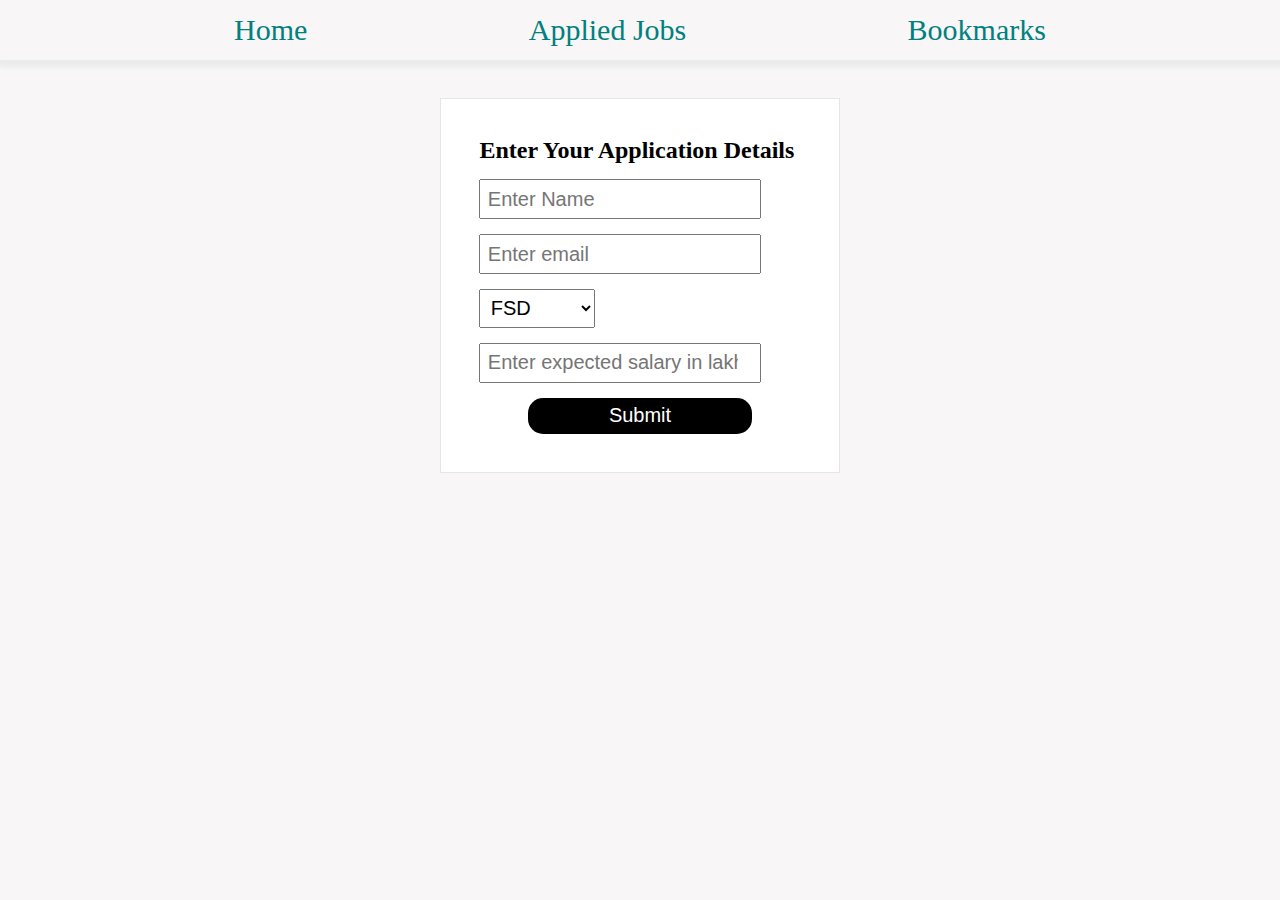
<file: Sprint-4/Day-2/Job App Sorting/index.html>
<!DOCTYPE html>
<html lang="en">
  <head>
    <meta charset="UTF-8" />
    <meta http-equiv="X-UA-Compatible" content="IE=edge" />
    <meta name="viewport" content="width=device-width, initial-scale=1.0" />
    <title>Home Page</title>
    <link rel="stylesheet" href="index.css" />
  </head>

  <body>
    <div id="links">
      <div><a href="index.html">Home</a></div>
      <div><a href="applied.html">Applied Jobs</a></div>
      <div><a href="bookmark.html">Bookmarks</a></div>
    </div>
    <form action="" id="form">
      <h2>Enter Your Application Details</h2>
      <input placeholder="Enter Name" id="name" name="name" type="text" />
      <input placeholder="Enter email" type="email" name="email" id="email" />
      <select name="role" id="role">
        <option value="FSD">FSD</option>
        <option value="Backend">Backend</option>
        <option value="Frontend">Frontend</option>
      </select>
      <input
        id="salary"
        type="number"
        placeholder="Enter expected salary in lakhs per annum "
      />
      <input id="submit" type="submit" name="submit" value="Submit" />
    </form>
  </body>
  <script>
    //you need to code here
    var arr = JSON.parse(localStorage.getItem("jobList")) || [];

    document.querySelector("#form").addEventListener("submit", form_submit);

    function form_submit() {
      event.preventDefault();

      var obj = {
        Name: form.name.value,

        Email: form.email.value,

        Job_Type: form.role.value,

        Expected_Salary: form.salary.value,
      };

      arr.push(obj);

      localStorage.setItem("jobList", JSON.stringify(arr));

      window.location.href = "applied.html";
    }
  </script>
</html>
</file>
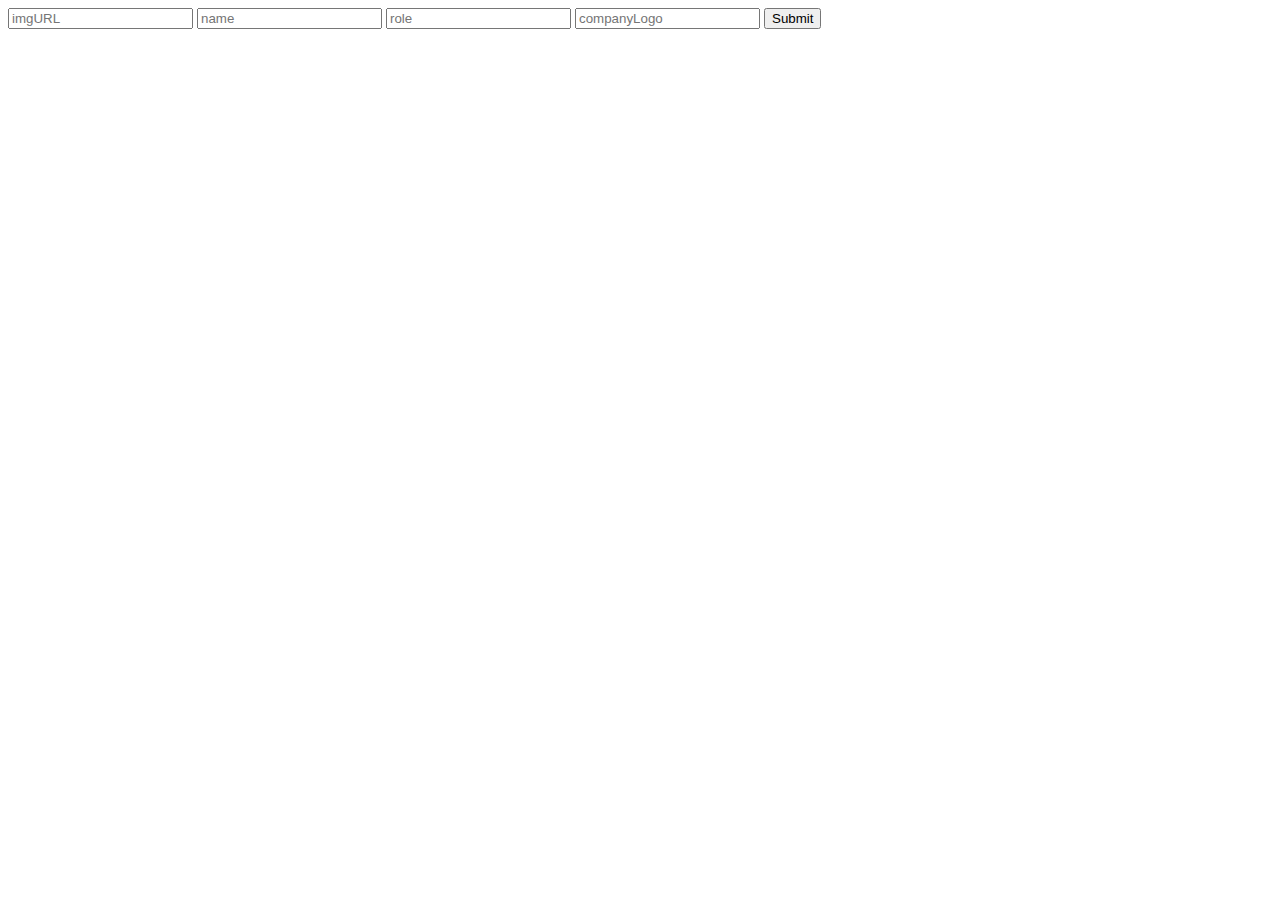
<file: backend.html>
<!DOCTYPE html>
<html lang="en">
  <head>
    <meta charset="UTF-8" />
    <meta http-equiv="X-UA-Compatible" content="IE=edge" />
    <meta name="viewport" content="width=device-width, initial-scale=1.0" />
    <title>Backend page</title>
    <link rel="preconnect" href="https://fonts.googleapis.com" />
    <link rel="preconnect" href="https://fonts.gstatic.com" crossorigin />
    <link
      href="https://fonts.googleapis.com/css2?family=Poppins&family=Roboto:wght@300&display=swap"
      rel="stylesheet"
    />
  </head>

  <body>
    <form id="Masai_Investors_form">
      <input id="imgURL" type="text" placeholder="imgURL" />
      <input id="name" type="text" placeholder="name" />
      <input id="role" type="text" placeholder="role" />
      <input id="companyLogo" type="text" placeholder="companyLogo" />

      <input type="submit" />
    </form>
  </body>
</html>

<script>
  document
    .querySelector("#Masai_Investors_form")
    .addEventListener("submit", function_submit);

  var arr = JSON.parse(localStorage.getItem("investor_data")) || [];

  function function_submit() {
    event.preventDefault();

    var investors_data = {
      investors_imgURL: Masai_Investors_form.imgURL.value,
      investors_name: Masai_Investors_form.name.value,
      investors_role: Masai_Investors_form.role.value,
      investors_companyLogo: Masai_Investors_form.companyLogo.value,
    };

    arr.push(investors_data);
    console.log(arr);

    localStorage.setItem("investor_data", JSON.stringify(arr));
  }
</script>
</file>
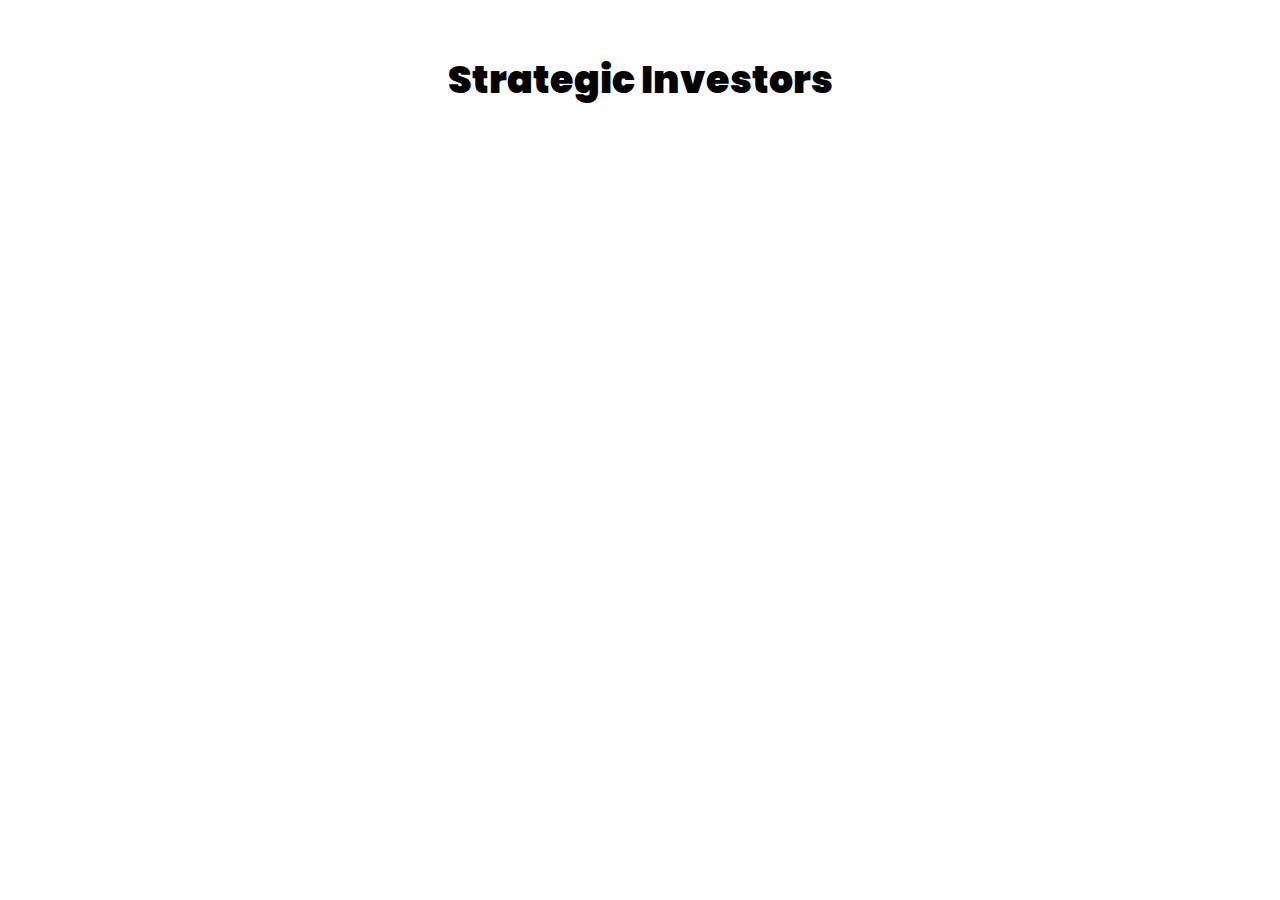
<file: frontend.html>
<!DOCTYPE html>
<html lang="en">
  <head>
    <meta charset="UTF-8" />
    <meta http-equiv="X-UA-Compatible" content="IE=edge" />
    <meta name="viewport" content="width=device-width, initial-scale=1.0" />
    <title>Frontend page</title>
    <link rel="stylesheet" href="Investors.css" />
    <link rel="preconnect" href="https://fonts.googleapis.com" />
    <link rel="preconnect" href="https://fonts.gstatic.com" crossorigin />
    <link
      href="https://fonts.googleapis.com/css2?family=Poppins&family=Roboto:wght@300&display=swap"
      rel="stylesheet"
    />
  </head>

  <body>
    <div id="headng">
      <div>Strategic Investors</div>
    </div>

    <div id="container"></div>
  </body>
</html>

<script>
  var Alldata = JSON.parse(localStorage.getItem("investor_data"));

  console.log(Alldata);

  Alldata.forEach(function (el) {
    var box = document.createElement("div");
    document.querySelector("#container").append(box);

    var create_img = document.createElement("img");
    create_img.setAttribute("src", el.investors_imgURL);
    create_img.setAttribute("id", "image");

    var create_name = document.createElement("h3");
    create_name.innerText = el.investors_name;

    var create_role = document.createElement("p");
    create_role.innerText = el.investors_role;

    var create_logo = document.createElement("img");
    create_logo.setAttribute("src", el.investors_companyLogo);
    create_logo.setAttribute("id", "logo");

    box.append(create_img, create_name, create_role, create_logo);
  });
</script>
</file>
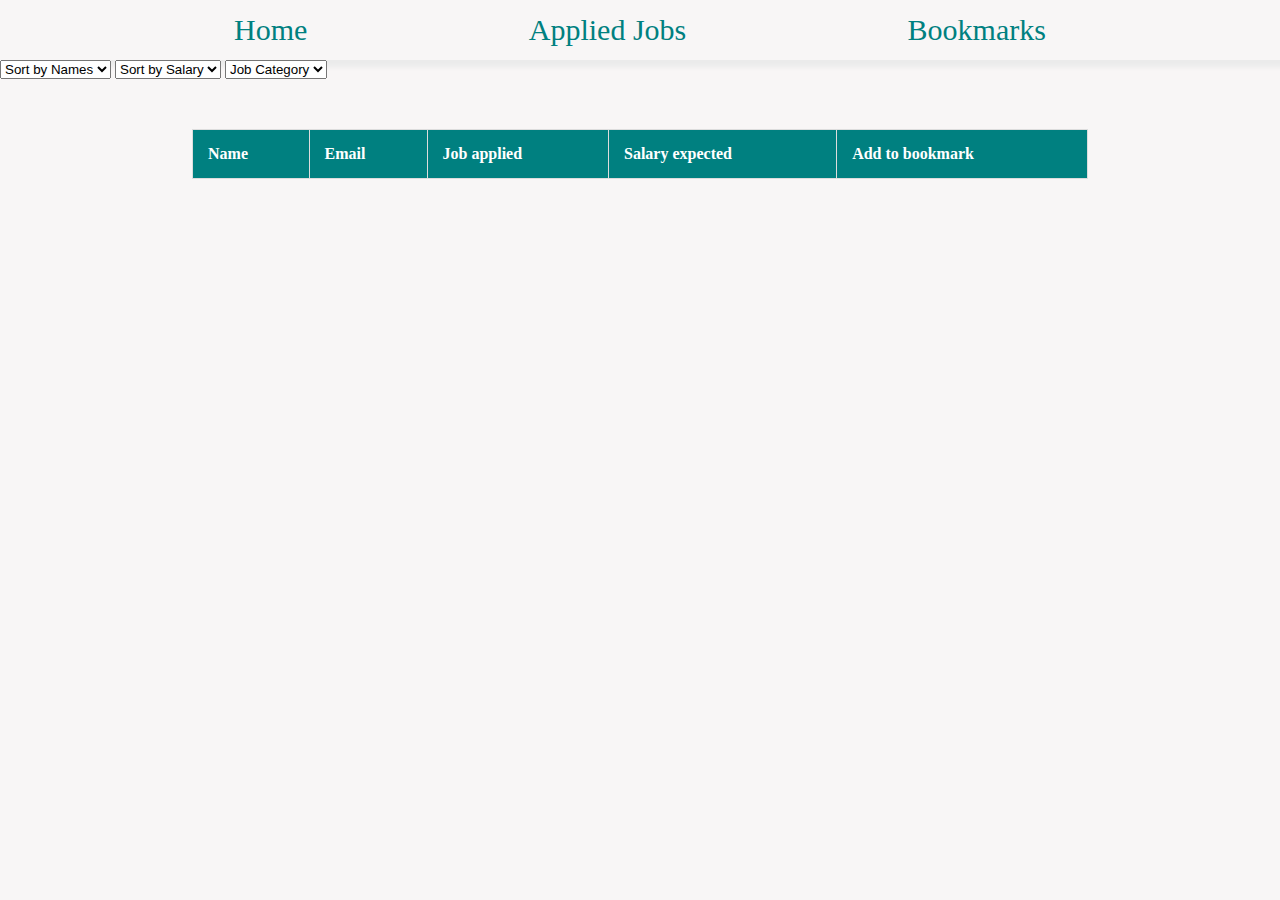
<file: Sprint-4/Day-2/Job App Sorting/applied.html>
<!DOCTYPE html>
<html lang="en">
  <head>
    <meta charset="UTF-8" />
    <meta http-equiv="X-UA-Compatible" content="IE=edge" />
    <meta name="viewport" content="width=device-width, initial-scale=1.0" />
    <title>Database</title>
    <link rel="stylesheet" href="commonStyles.css" />
  </head>

  <body>
    <div id="links">
      <div><a href="index.html">Home</a></div>
      <div><a href="applied.html">Applied Jobs</a></div>
      <div><a href="bookmark.html">Bookmarks</a></div>
    </div>

    <select id="sort_name">
      <option value="">Sort by Names</option>
      <option value="asc">Ascending</option>
      <option value="des">Descending</option>
    </select>

    <select id="sort_salary">
      <option value="">Sort by Salary</option>
      <option value="HTL">High to Low</option>
      <option value="LTH">Low to High</option>
    </select>

    <select id="filter">
      <option value="">Job Category</option>
      <option value="FSD">FSD</option>
      <option value="Backend">Backend</option>
      <option value="Frontend">Frontend</option>
    </select>

    <main>
      <table>
        <thead>
          <tr>
            <th>Name</th>
            <th>Email</th>
            <th>Job applied</th>
            <th>Salary expected</th>
            <th>Add to bookmark</th>
          </tr>
        </thead>
        <tbody id="body">
          <!-- Append your output to tbody -->
        </tbody>
      </table>
    </main>
  </body>

  <script>
    //you need to code here
    var bookmark_arr = JSON.parse(localStorage.getItem("bookmarks")) || [];

    var data = JSON.parse(localStorage.getItem("jobList"));

    function display_data(data) {
      document.querySelector("#body").innerHTML = "";

      data.forEach(function (el) {
        var tr_ = document.createElement("tr");
        document.querySelector("#body").append(tr_);

        var td1 = document.createElement("td");
        td1.innerText = el.Name;

        var td2 = document.createElement("td");
        td2.innerText = el.Email;

        var td3 = document.createElement("td");
        td3.innerText = el.Job_Type;

        var td4 = document.createElement("td");
        td4.innerText = el.Expected_Salary;

        var td5 = document.createElement("td");
        td5.innerText = "Bookmark";
        td5.style.cursor = "pointer";
        td5.style.color = "blue";

        td5.addEventListener("click", function_bookmark);

        function function_bookmark() {
          bookmark_arr.push(el);
          localStorage.setItem("bookmarks", JSON.stringify(bookmark_arr));
        }

        tr_.append(td1, td2, td3, td4, td5);
      });
    }

    display_data(data);

    /* Sorting */

    document
      .querySelector("#sort_name")
      .addEventListener("change", function_sort_name);

    function function_sort_name() {
      var selected = document.querySelector("#sort_name").value;

      if (selected == "asc") {
        data.sort(function (a, b) {
          var x = a.Name.toUpperCase();
          var y = b.Name.toUpperCase();

          if (x < y) {
            return -1;
          }
          if (x > y) {
            return 1;
          }
          return 0;
        });
        display_data(data);
      }

      if (selected == "des") {
        data.sort(function (a, b) {
          var x = a.Name.toUpperCase();
          var y = b.Name.toUpperCase();

          if (x < y) {
            return 1;
          }
          if (x > y) {
            return -1;
          }
          return 0;
        });
        display_data(data);
      }
    }

    document
      .querySelector("#sort_salary")
      .addEventListener("change", function_sort_salary);

    function function_sort_salary() {
      var selected = document.querySelector("#sort_salary").value;

      if (selected == "HTL") {
        data.sort(function (a, b) {
          return b.Expected_Salary - a.Expected_Salary;
        });
        display_data(data);
      }

      if (selected == "LTH") {
        data.sort(function (a, b) {
          return a.Expected_Salary - b.Expected_Salary;
        });
        display_data(data);
      }
    }

    document
      .querySelector("#filter")
      .addEventListener("change", function_filter);

    function function_filter() {
      var selected = document.querySelector("#filter").value;

      var filterlist = data.filter(function (el) {
        return el.Job_Type == selected;
      });
      display_data(filterlist);
    }
  </script>
</html>
</file>
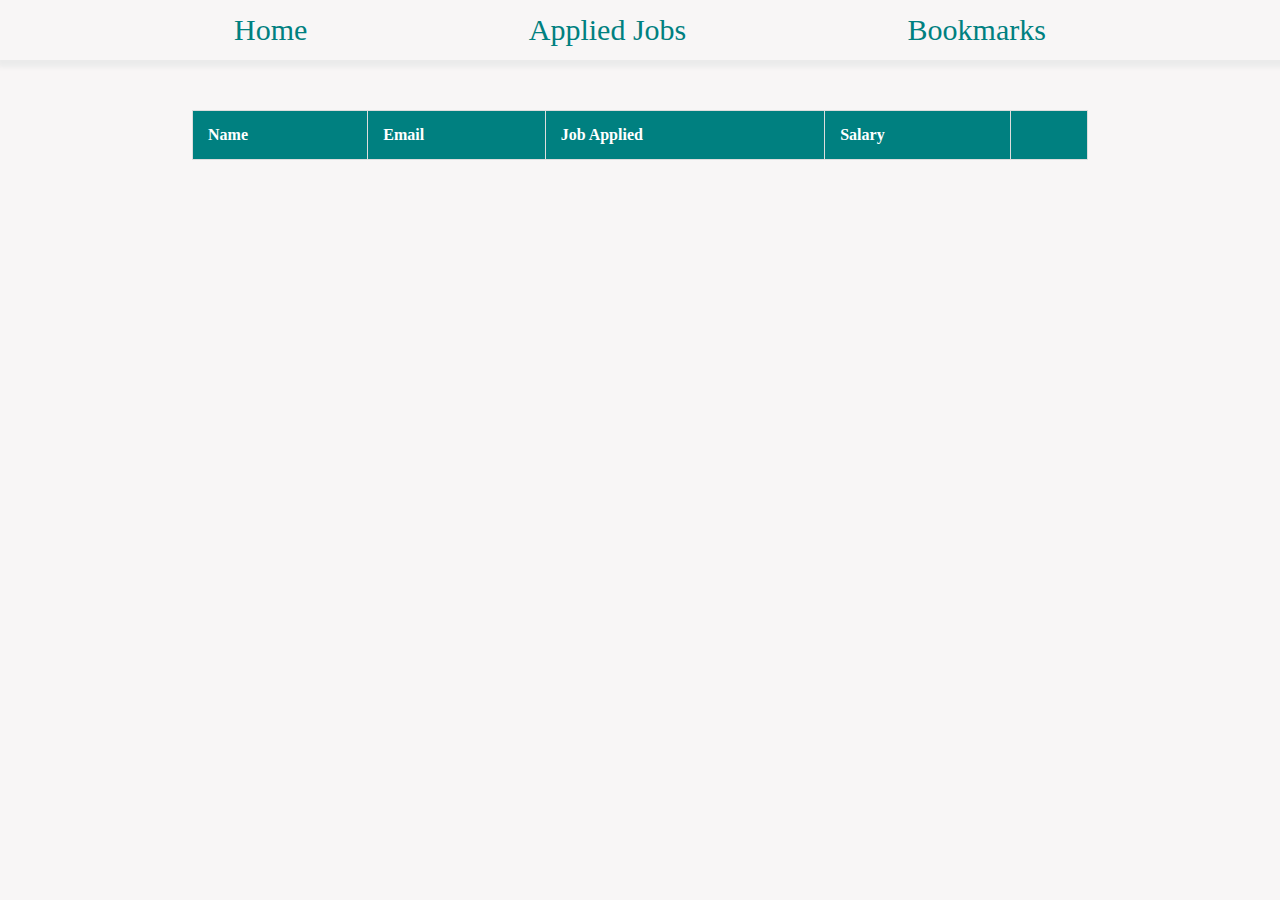
<file: Sprint-4/Day-2/Job App Sorting/bookmark.html>
<!DOCTYPE html>
<html lang="en">
  <head>
    <meta charset="UTF-8" />
    <meta http-equiv="X-UA-Compatible" content="IE=edge" />
    <meta name="viewport" content="width=device-width, initial-scale=1.0" />
    <title>Admitted</title>
    <link rel="stylesheet" href="commonStyles.css" />
  </head>

  <body>
    <div id="links">
      <div><a href="index.html">Home</a></div>
      <div><a href="applied.html">Applied Jobs</a></div>
      <div><a href="bookmark.html">Bookmarks</a></div>
    </div>
    <main>
      <table>
        <thead>
          <tr>
            <th>Name</th>
            <th>Email</th>
            <th>Job Applied</th>
            <th>Salary</th>
            <th></th>
          </tr>
        </thead>
        <tbody id="body"></tbody>
      </table>
    </main>
  </body>
  <script>
    //you need to code here
    var bookmark = JSON.parse(localStorage.getItem("bookmarks"));

    console.log(bookmark);

    bookmark.forEach(function (el, index) {
      var bookmark_tr = document.createElement("tr");
      document.querySelector("#body").append(bookmark_tr);

      var td1 = document.createElement("td");
      td1.innerText = el.Name;

      var td2 = document.createElement("td");
      td2.innerText = el.Email;

      var td3 = document.createElement("td");
      td3.innerText = el.Job_Type;

      var td4 = document.createElement("td");
      td4.innerText = el.Expected_Salary;

      var td5 = document.createElement("td");
      td5.innerText = "Remove";
      td5.style.color = "red";
      td5.style.cursor = "pointer";

      td5.addEventListener("click", function () {
        function_delete(el, index);
      });

      bookmark_tr.append(td1, td2, td3, td4, td5);
    });

    function function_delete(el, index) {
      bookmark.splice(index, 1);
      localStorage.setItem("bookmarks", JSON.stringify(bookmark));
      window.location.reload();
    }
  </script>
</html>
</file>
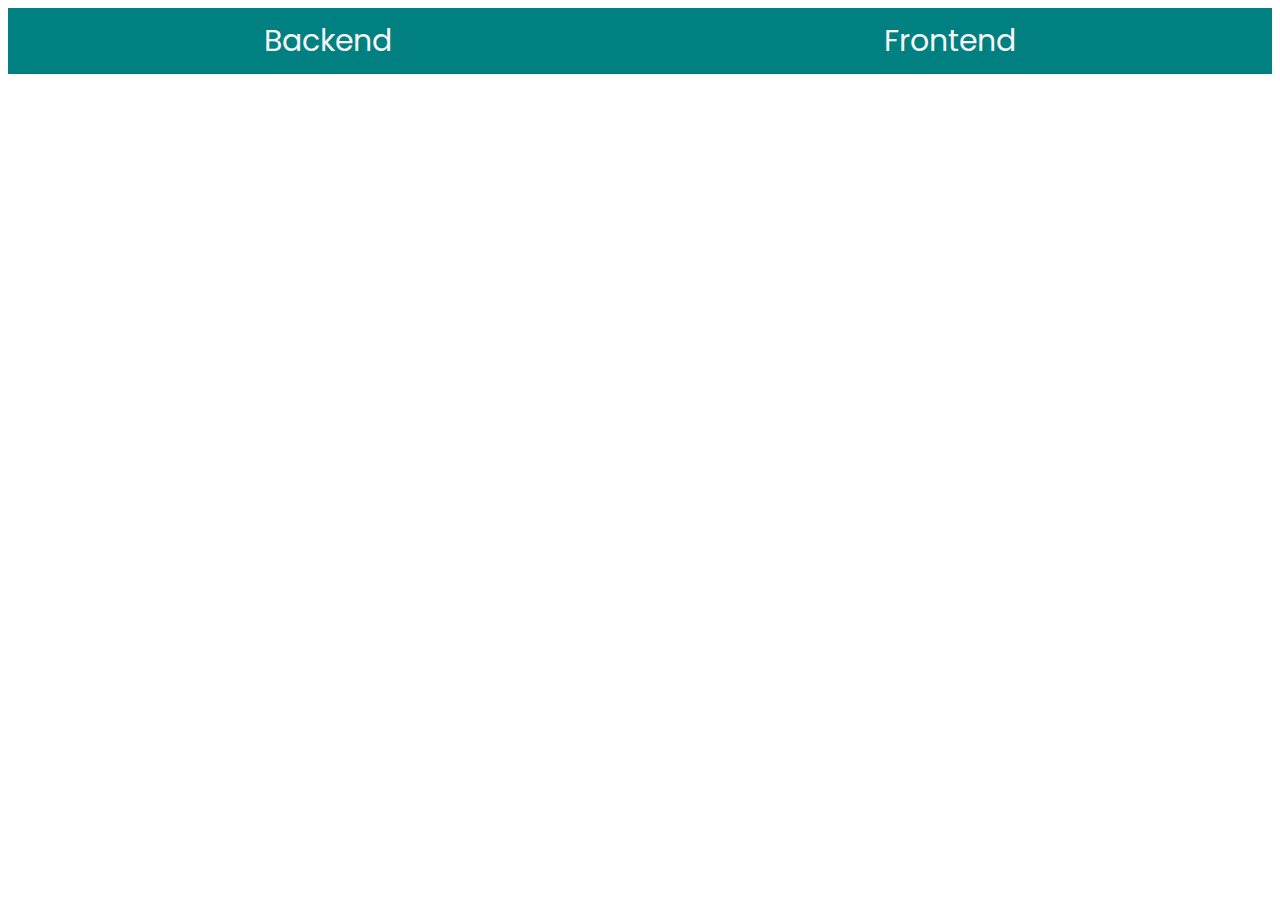
<file: Sprint-4/Day-2/Local Storage (WE)/navbar.html>
<!DOCTYPE html>
<html lang="en">
  <head>
    <meta charset="UTF-8" />
    <meta http-equiv="X-UA-Compatible" content="IE=edge" />
    <meta name="viewport" content="width=device-width, initial-scale=1.0" />
    <title>Navbar page</title>
    <link rel="stylesheet" href="Investors.css" />
    <link rel="preconnect" href="https://fonts.googleapis.com" />
    <link rel="preconnect" href="https://fonts.gstatic.com" crossorigin />
    <link
      href="https://fonts.googleapis.com/css2?family=Poppins&family=Roboto:wght@300&display=swap"
      rel="stylesheet"
    />
  </head>

  <body>
    <div id="navbar">
      <div id="backend"><a href="backend.html">Backend</a></div>
      <div id="frontend"><a href="frontend.html">Frontend</a></div>
    </div>
  </body>
</html>
</file>
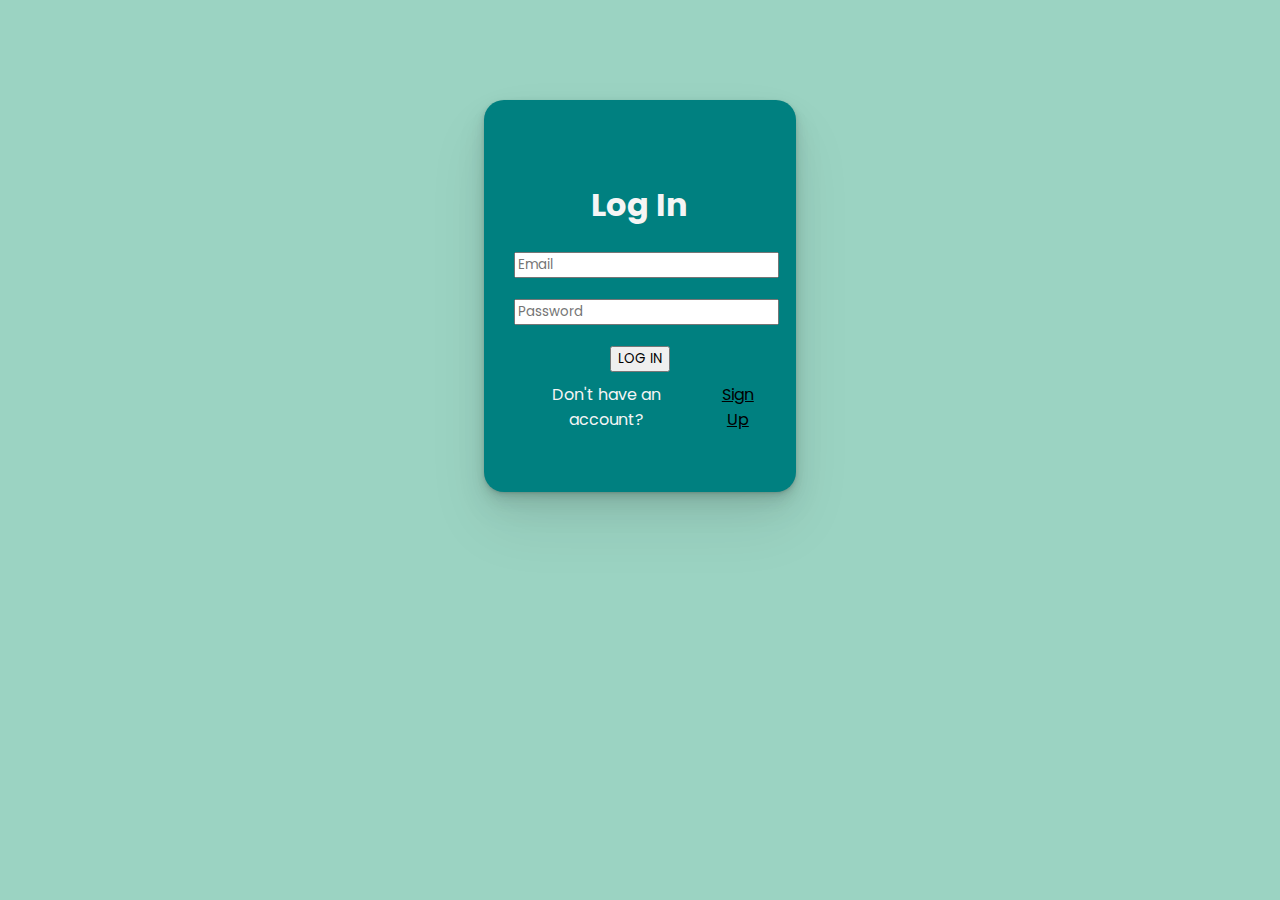
<file: Sprint-4/Day-2/SIGNUP AND LOGIN USING LS/login.html>
<!DOCTYPE html>
<html lang="en">
  <head>
    <meta charset="UTF-8" />
    <meta http-equiv="X-UA-Compatible" content="IE=edge" />
    <meta name="viewport" content="width=device-width, initial-scale=1.0" />
    <title>Log In</title>
    <link rel="stylesheet" href="style.css" />
    <link rel="preconnect" href="https://fonts.googleapis.com" />
    <link rel="preconnect" href="https://fonts.gstatic.com" crossorigin />
    <link
      href="https://fonts.googleapis.com/css2?family=Poppins&family=Roboto:wght@300&display=swap"
      rel="stylesheet"
    />
  </head>

  <body>
    <div id="form">
      <h1>Log In</h1>
      <form id="login_form">
        <input id="email" type="email" placeholder="Email" />
        <input id="password" type="password" placeholder="Password" />

        <div><input id="submit" type="submit" value="LOG IN" /></div>
      </form>

      <div id="option">
        <span>Don't have an account?</span>
        <a href="Signup.html">Sign Up</a>
      </div>
    </div>
  </body>
</html>

<script>
  var correct = 0;

  var data = JSON.parse(localStorage.getItem("All_data"));

  document
    .querySelector("#login_form")
    .addEventListener("submit", function_login);

  function function_login() {
    event.preventDefault();

    var user_email = login_form.email.value;

    var user_password = login_form.password.value;

    console.log(user_email, user_password);

    data.forEach(function (el) {
      if (el.Email_ == user_email && el.Password_ == user_password) {
        correct++;
      }
    });

    if (correct > 0) {
      alert("Login Successful");
    } else {
      alert("Something went wrong! Incorrect Email or Password");
    }

    window.location.reload();
  }
</script>
</file>
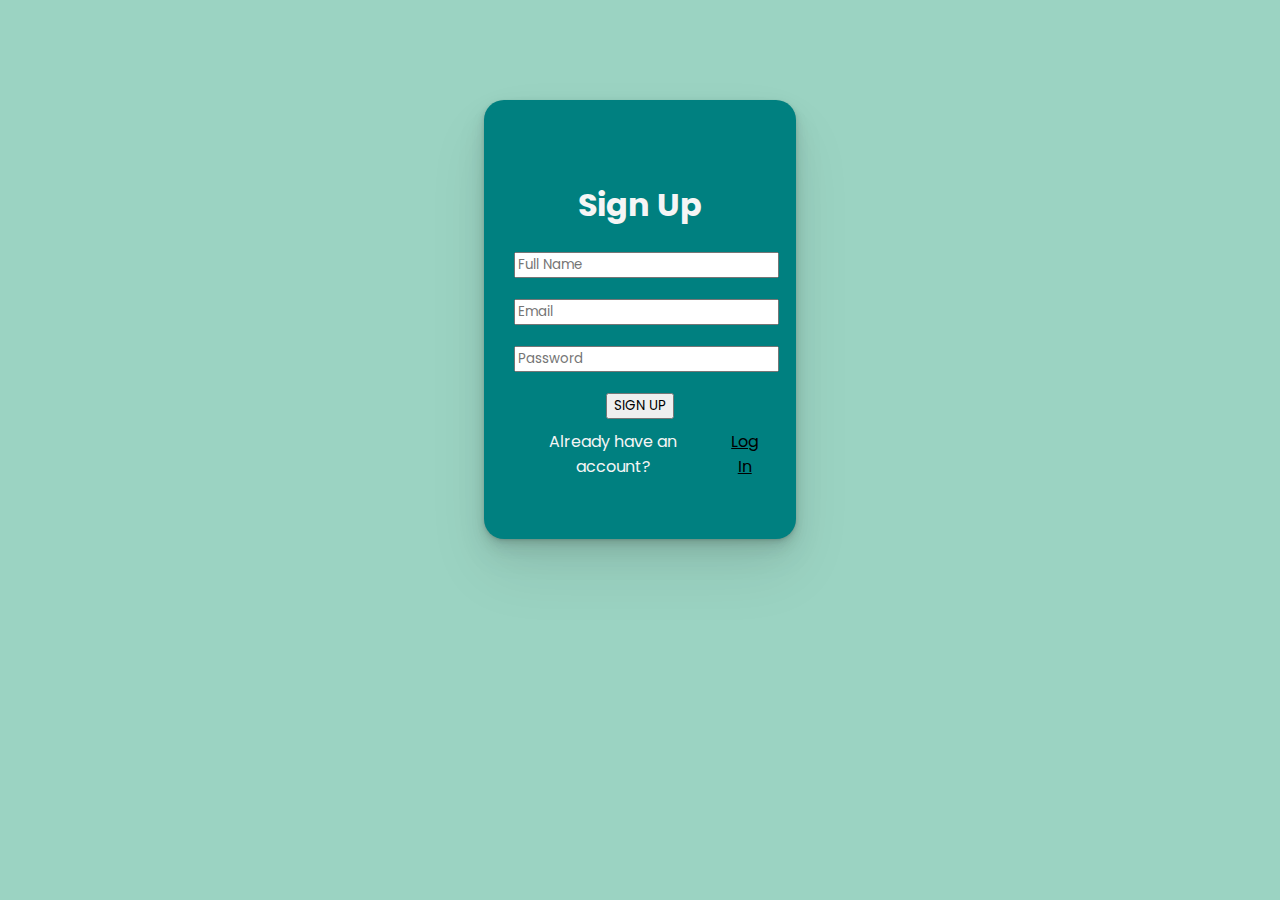
<file: Sprint-4/Day-2/SIGNUP AND LOGIN USING LS/Signup.html>
<!DOCTYPE html>
<html lang="en">
  <head>
    <meta charset="UTF-8" />
    <meta http-equiv="X-UA-Compatible" content="IE=edge" />
    <meta name="viewport" content="width=device-width, initial-scale=1.0" />
    <title>Sign Up</title>
    <link rel="stylesheet" href="style.css" />
    <link rel="preconnect" href="https://fonts.googleapis.com" />
    <link rel="preconnect" href="https://fonts.gstatic.com" crossorigin />
    <link
      href="https://fonts.googleapis.com/css2?family=Poppins&family=Roboto:wght@300&display=swap"
      rel="stylesheet"
    />
  </head>

  <body>
    <div id="form">
      <h1>Sign Up</h1>

      <form id="signup_form">
        <input id="name" type="text" placeholder="Full Name" />
        <input id="email" type="email" placeholder="Email" />
        <input id="password" type="password" placeholder="Password" />

        <div><input id="submit" type="submit" value="SIGN UP" /></div>
      </form>

      <div id="option">
        <div>Already have an account?</div>
        <a href="login.html">Log In</a>
      </div>
    </div>
  </body>
</html>

<script>
  var data = JSON.parse(localStorage.getItem("All_data")) || [];

  document.querySelector("form").addEventListener("submit", function_submit);

  function function_submit() {
    event.preventDefault();

    var user_name = signup_form.name.value;

    var user_email = signup_form.email.value;

    var user_password = signup_form.password.value;

    /*console.log(user_name,user_email,user_password)*/

    var data_obj = {
      Name_: user_name,
      Email_: user_email,
      Password_: user_password,
    };

    if (user_name != "" && user_email != "" && user_password != "") {
      data.push(data_obj);
    }

    /*console.log(data)*/

    localStorage.setItem("All_data", JSON.stringify(data));

    if (user_name != "" && user_email != "" && user_password != "") {
      alert("Sign Up Successful");
      window.location.href = "login.html";
    } else {
      alert("Please Enter Valid Information");
    }
  }
</script>
</file>
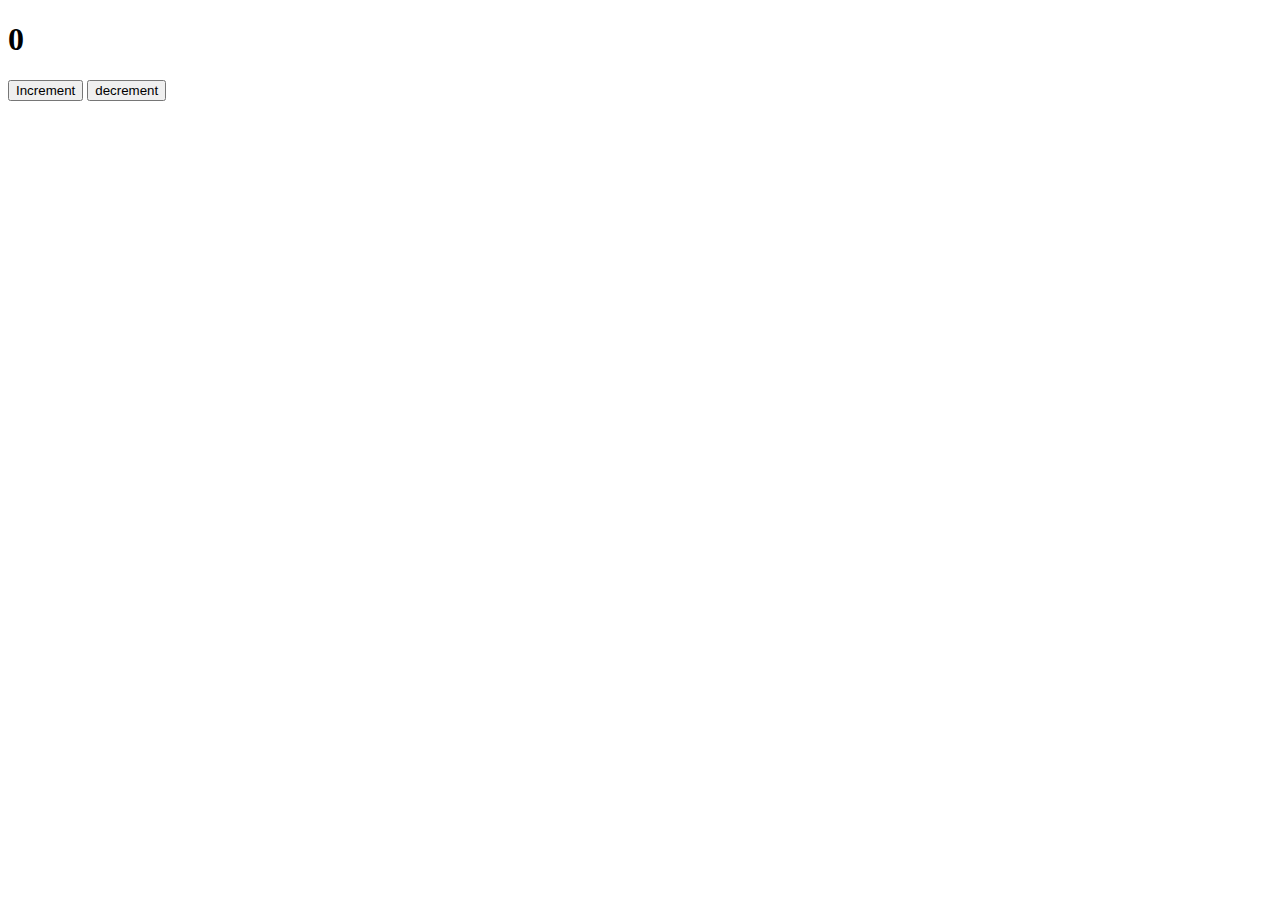
<file: Sprint-4/Day-2/Local Storage/COUNTER USING LS/counter.html>
<!DOCTYPE html>
<html lang="en">
  <head>
    <meta charset="UTF-8" />
    <meta http-equiv="X-UA-Compatible" content="IE=edge" />
    <meta name="viewport" content="width=device-width, initial-scale=1.0" />
    <title>Counter</title>
  </head>

  <body>
    <h1 id="display"></h1>

    <div id="buttons">
      <button id="inc">Increment</button>
      <button id="dec">decrement</button>
    </div>
  </body>
</html>

<script>
  var display = document.querySelector("#display");

  var count = localStorage.getItem("count") || 0;

  display.innerText = count;

  document.querySelector("#inc").addEventListener("click", function_inc);

  function function_inc() {
    count++;
    display.innerText = count;

    localStorage.setItem("count", count);
  }

  document.querySelector("#dec").addEventListener("click", function_dec);

  function function_dec() {
    count--;
    display.innerText = count;

    localStorage.setItem("count", count);
  }
</script>
</file>
<file: Sprint-4/Day-2/Job App Sorting/index.css>
* {
  margin: 0;
  padding: 0;
  box-sizing: border-box;
}
body {
  background-color: rgb(248, 246, 246);
}
/* Navbar related css */

#links {
  display: flex;
  justify-content: space-evenly;
  padding: 1%;
  box-shadow: 2px 2px 5px 5px rgb(235, 235, 235);
}

#links > div {
  display: flex;
  list-style: none;
}
#links a {
  text-decoration: none;
  color: teal;
  font-size: 30px;
}
#submit {
  width: 70%;
  margin: auto;
  background-color: black;
  color: white;
  border: none;
  border-radius: 15px;
}
/* Navbar related css */

/* Form related css */

input,
select {
  display: block;
  margin: 15px 0px;
  font-size: 20px;
  padding: 2%;
}
option {
  font-size: 25px;
}
form {
  width: 400px;
  border: 1px solid rgb(230, 230, 230);
  margin: 3% auto;
  padding: 3%;
  background: white;
}
/* Form related css */
</file>
<file: Investors.css>
* {
  font-family: "Poppins", sans-serif;
}

#navbar {
  background-color: teal;
  display: flex;
  justify-content: space-around;
  padding: 10px;
}

a {
  font-size: 30px;
  text-decoration: none;
  color: whitesmoke;
}

#headng {
  text-align: center;
  font-weight: 1000;
  font-size: 38px;
  margin-top: 4%;
  margin-bottom: 3%;
}

#container {
  display: grid;
  grid-template-columns: repeat(4, 1fr);
  grid-template-rows: auto;
  gap: 25px;
  width: 98%;
  margin: auto;
}

#container > div {
  box-shadow: rgba(50, 50, 93, 0.25) 0px 13px 27px -5px,
    rgba(0, 0, 0, 0.3) 0px 8px 16px -8px;
  border-radius: 20px;
}

#image {
  border-top-left-radius: 20px;
  border-top-right-radius: 20px;
}

#logo {
  height: 38px;
  display: flex;
  justify-content: center;
  align-items: center;
  margin: auto;
  margin-bottom: 18px;
}

h3,
p {
  text-align: center;
}
</file>
<file: Sprint-4/Day-2/Job App Sorting/commonStyles.css>
* {
  margin: 0;
  padding: 0;
  box-sizing: border-box;
}
body {
  background-color: rgb(248, 246, 246);
}
/* Navbar related css */

#links {
  display: flex;
  justify-content: space-evenly;
  padding: 1%;
  box-shadow: 2px 2px 5px 5px rgb(235, 235, 235);
}

#links > div {
  display: flex;
  list-style: none;
}
#links a {
  text-decoration: none;
  color: teal;
  font-size: 30px;
}

table,
td,
th {
  border: 1px solid #ddd;
  text-align: left;
}

table {
  border-collapse: collapse;
  width: 70%;
  margin: auto;
  margin-top: 50px;
}

th,
td {
  padding: 15px;
}

tr > th {
  background-color: teal;
  color: white;
}
</file>
<file: Sprint-4/Day-2/Local Storage (WE)/Investors.css>
* {
  font-family: "Poppins", sans-serif;
}

#navbar {
  background-color: teal;
  display: flex;
  justify-content: space-around;
  padding: 10px;
}

a {
  font-size: 30px;
  text-decoration: none;
  color: whitesmoke;
}

#headng {
  text-align: center;
  font-weight: 1000;
  font-size: 38px;
  margin-top: 4%;
  margin-bottom: 3%;
}

#container {
  display: grid;
  grid-template-columns: repeat(4, 1fr);
  grid-template-rows: auto;
  gap: 25px;
  width: 98%;
  margin: auto;
}

#container > div {
  box-shadow: rgba(50, 50, 93, 0.25) 0px 13px 27px -5px,
    rgba(0, 0, 0, 0.3) 0px 8px 16px -8px;
  border-radius: 20px;
}

#image {
  border-top-left-radius: 20px;
  border-top-right-radius: 20px;
}

#logo {
  height: 38px;
  display: flex;
  justify-content: center;
  align-items: center;
  margin: auto;
  margin-bottom: 18px;
}

h3,
p {
  text-align: center;
}
</file>
<file: Sprint-4/Day-2/SIGNUP AND LOGIN USING LS/style.css>
* {
  font-family: "Poppins", sans-serif;
}

body {
  background-color: rgb(155, 211, 194);
}

#form {
  display: block;
  width: 20%;
  height: auto;
  box-shadow: rgba(0, 0, 0, 0.07) 0px 1px 2px, rgba(0, 0, 0, 0.07) 0px 2px 4px,
    rgba(0, 0, 0, 0.07) 0px 4px 8px, rgba(0, 0, 0, 0.07) 0px 8px 16px,
    rgba(0, 0, 0, 0.07) 0px 16px 32px, rgba(0, 0, 0, 0.07) 0px 32px 64px;
  background-color: teal;
  color: whitesmoke;
  padding: 60px 30px 60px 30px;
  margin: auto;
  margin-top: 100px;
  text-align: center;
  border-radius: 20px;
}

#name {
  margin-bottom: 20px;
}

#email {
  margin-bottom: 20px;
}

#password {
  margin-bottom: 20px;
}

#submit {
  margin-bottom: 10px;
}

#option {
  display: flex;
  align-items: center;
  justify-content: center;
}

a {
  color: black;
  margin-left: 10px;
}
</file>
